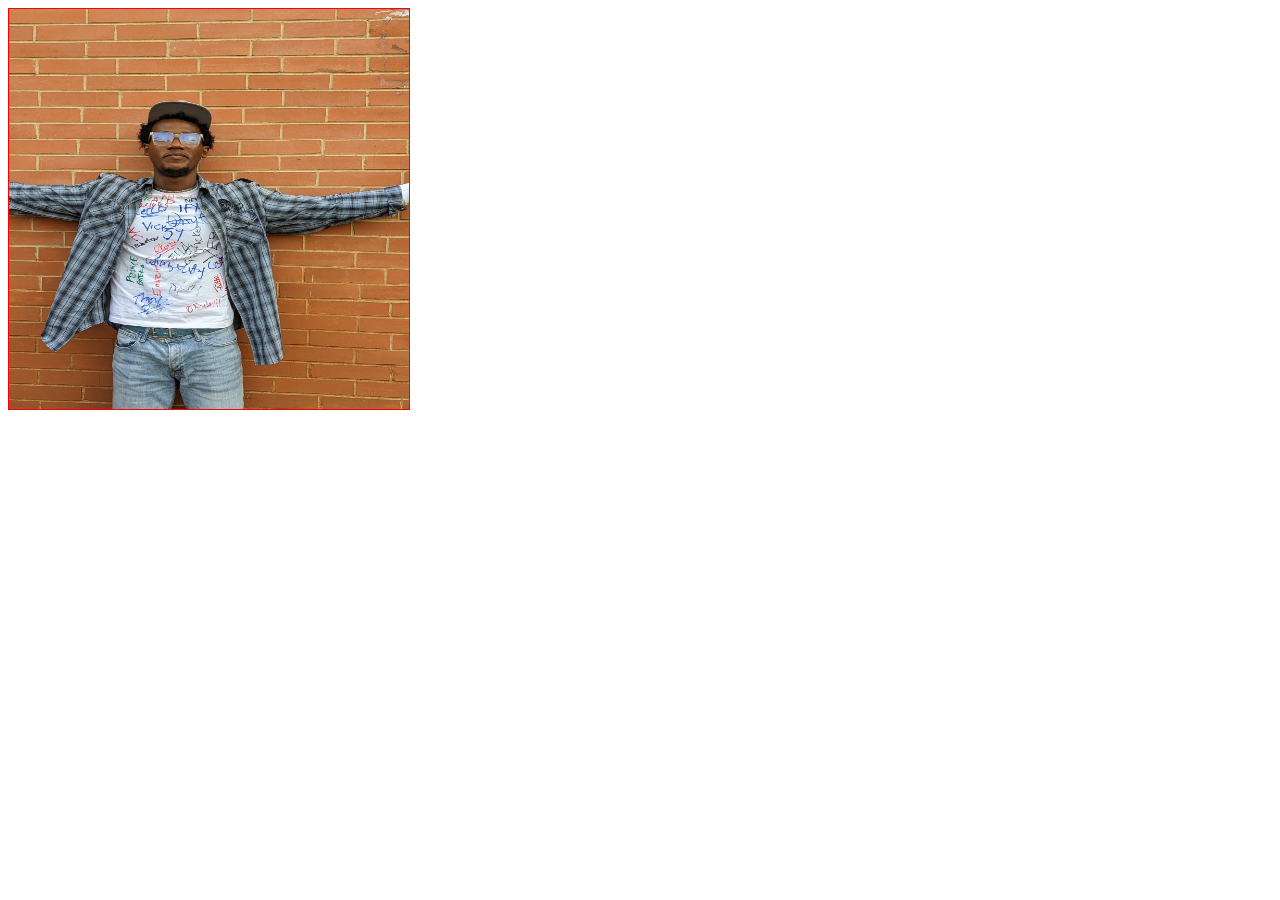
<file: del.html>
<!DOCTYPE html>
<html lang="en">
  <head>
    <meta charset="UTF-8" />
    <meta name="viewport" content="width=device-width, initial-scale=1.0" />

    <link rel="stylesheet" href="del.css" />
  </head>
  <body>
    <!-- <div class="red">
      <div class="wavy-border box"></div>
    </div> -->
    <!-- <div class="linear"></div> -->
    <!-- <div class="radial"></div> -->

    <div class="anime"></div>
  </body>
</html>
</file>
<file: del.css>
.anime {
  height: 400px;
  width: 400px;
  border: 1px solid red;
  background-image: url(img/evan.jpg);
  background-size: 100% 100%;
  background-position: center;
  background-repeat: no-repeat;
  transition: background-size 5s linear;
  background-clip: padding-box;
}

.anime:hover {
  background-size: 200% 200%;
}

/* .wavy-border {
  height: 500px;
  background-color: #3498db;
}

.linear {
  width: 555px;
  height: 555px;
  background: linear-gradient(10deg, red, blue);
}

.radial {
  width: 100%;
  height: 666px;
  background: radial-gradient(
        55px at 50% calc(100% - 88.5px),
        #000 80%,
        white 101%
      )
      calc(50% - 0px) 0/100px 50%,
    radial-gradient(
      65.74px at 50% calc(100% + 58.5px),
      #0000 99%,
      #000 101%
    );
}

.red {
  background-color: rgb(255, 139, 139);
  width: 400px;
}

.box {
  --mask: radial-gradient(28px at 50% 40px, #000000 99%, #00000000 101%)
      50% 18px / 72px 51% repeat-x,
    radial-gradient(28px at 50% -18px, #0000 99%, #000 101%)
      calc(51% - 39px) 35px / 72px 51% repeat-x,
    radial-gradient(
        28px at 50% calc(100% - 40px),
        #000000 99%,
        #00000000 101%
      )
      50% calc(100% - 15px) / 72px 51% repeat-x,
    radial-gradient(
        28px at 50% calc(100% + 15px),
        #00000000 99%,
        #000000 101%
      )
      61% calc(100% - 30px) / 72px 51% repeat-x;

  mask: var(--mask);
}

.anime {
  height: 400px;
  width: 400px;
  border: 1px solid red;
}

.anime:hover {
  animation: expand 3s ease-out forwards;
}

@keyframes expand {
  0% {
    background-image: radial-gradient(
      1px at center,
      #ccc 70%,
      #f1f1f100 71%
    );
  }

  50% {
    background-image: radial-gradient(
      10px at center,
      #ccc 70%,
      #f1f1f100 71%
    );
  }

  100% {
    background-image: radial-gradient(
      60px at center,
      #ccc 70%,
      #f1f1f100 71%
    );
  }
} */
</file>
